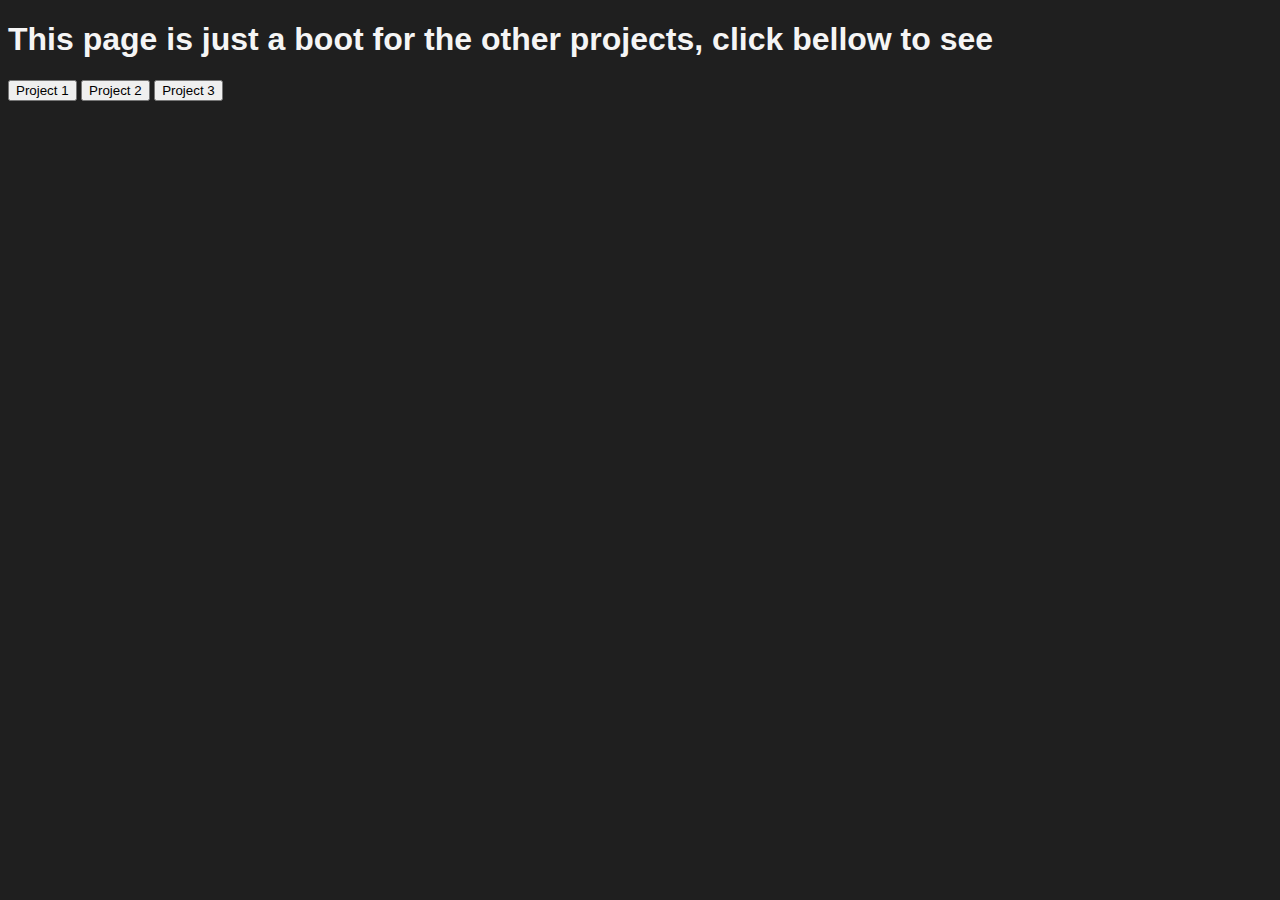
<file: index.html>
<!DOCTYPE html>
<html lang="en">
<head>
    <meta charset="UTF-8">
    <meta http-equiv="X-UA-Compatible" content="IE=edge">
    <meta name="viewport" content="width=device-width, initial-scale=1.0">
    <link rel="stylesheet" href="base.css">
    <title>Document</title>
</head>
<body>
    <h1>This page is just a boot for the other projects, click bellow to see</h1>
    <a href = "Projetos/Proj1.html"><button>Project 1</button></a>
    <a href = "Projetos/Proj2.html"><button>Project 2</button></a>
    <a href = "Projetos/Proj3.html"><button>Project 3</button></a>
</body>
</html>
</file>
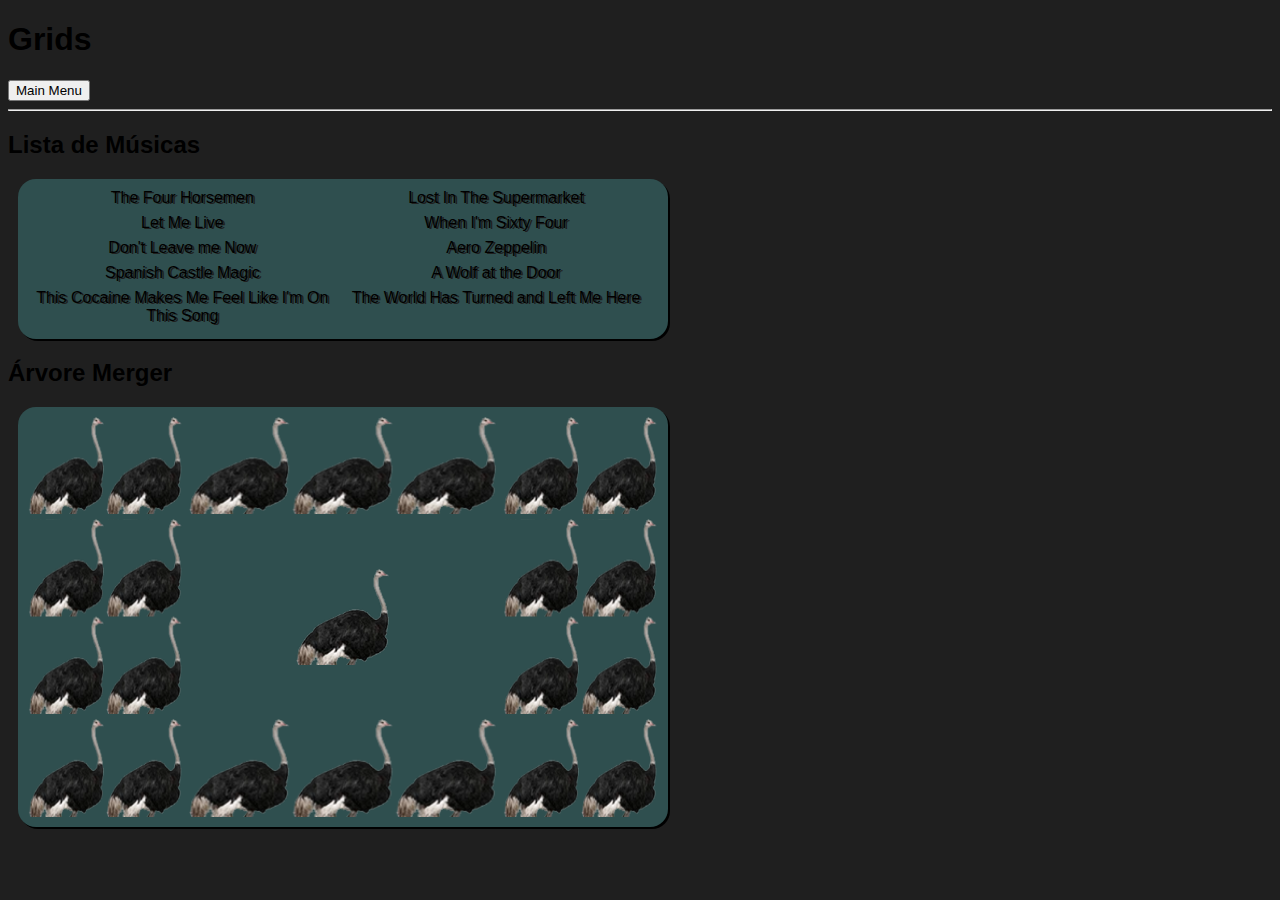
<file: Projetos/Proj1.html>
<!DOCTYPE html>
<html lang="en">
<head>
    <meta charset="UTF-8">
    <meta http-equiv="X-UA-Compatible" content="IE=edge">
    <meta name="viewport" content="width=device-width, initial-scale=1.0">
    <link rel="stylesheet" href="Proj1.css">
    <title>Document</title>
</head>
<body>
    <div>
    <h1>Grids</h1>
    <a href = "../index.html"><button>Main Menu</button></a><hr>
    <h2>Lista de Músicas</h2>
    <section class = "grid1 box">
        <div class = "item1">The Four Horsemen</div>
        <div class = "item1">Lost In The Supermarket</div>
        <div class = "item1">Let Me Live</div>
        <div class = "item1">When I'm Sixty Four</div>
        <div class = "item1">Don't Leave me Now</div>
        <div class = "item1">Aero Zeppelin</div>
        <div class = "item1">Spanish Castle Magic</div>
        <div class = "item1">A Wolf at the Door</div>
        <div class = "item1-l">This Cocaine Makes Me Feel Like I'm On This Song</div>
        <div class = "item1-l">The World Has Turned and Left Me Here</div>
    </section>
    </div>

    <h2>Árvore Merger</h2>
    <section class = "grid2 box">
        <div class = "item2"></div>
        <div class = "item2"></div>
        <div class = "item2"></div>
        <div class = "item2"></div>
        <div class = "item2 item2-c"></div>
        <div class = "item2"></div>
        <div class = "item2"></div>
        <div class = "item2"></div>
        <div class = "item2"></div>
    </section>

</body>
</html>
</file>
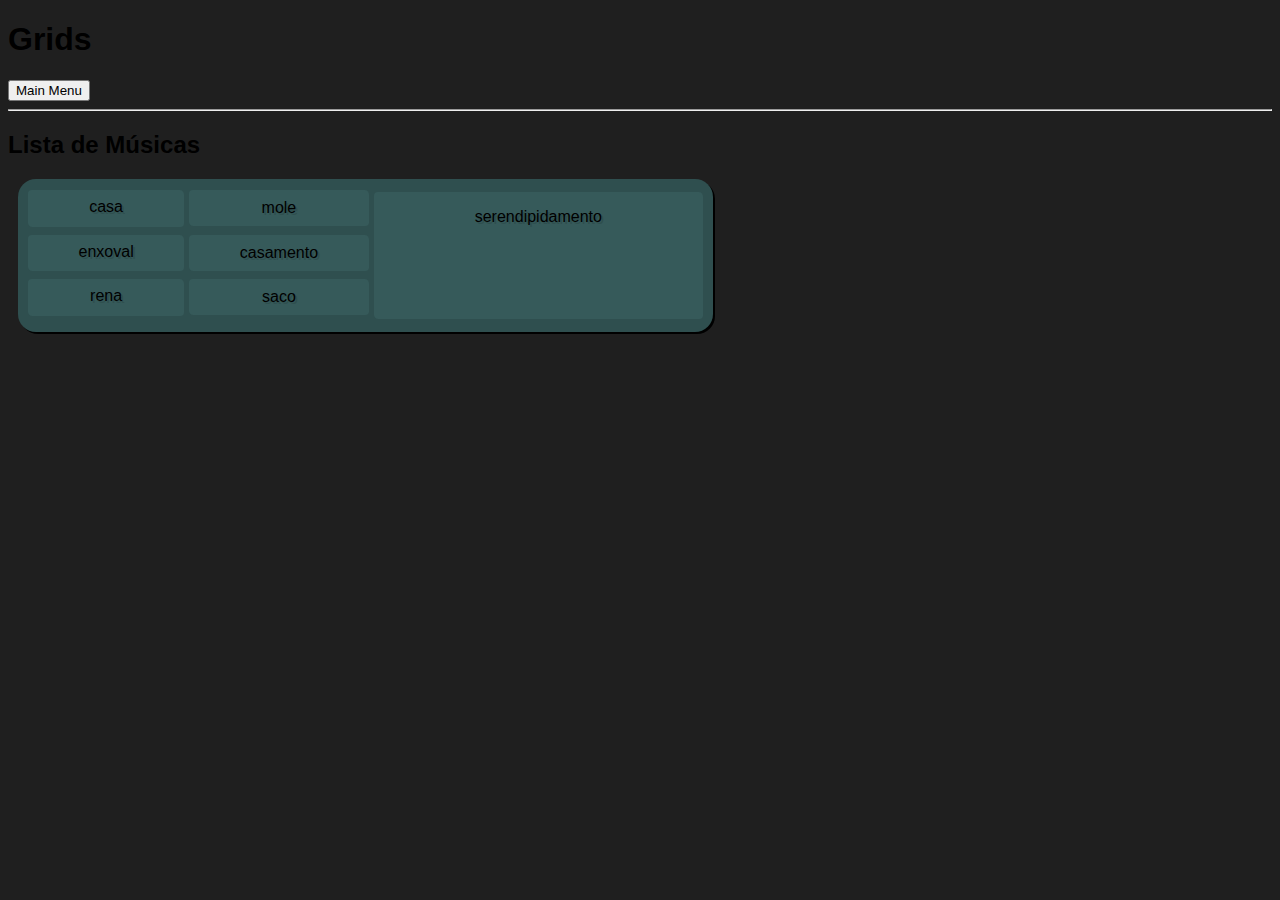
<file: Projetos/Proj2.html>
<!DOCTYPE html>
<html lang="en">
<head>
    <meta charset="UTF-8">
    <meta http-equiv="X-UA-Compatible" content="IE=edge">
    <meta name="viewport" content="width=device-width, initial-scale=1.0">
    <link rel="stylesheet" href="Proj2.css">
    <title>Document</title>
</head>
<body>
    <h1>Grids</h1>
    <a href = "../index.html"><button>Main Menu</button></a><hr>
    <h2>Lista de Músicas</h2>
    <section class = "grid1 box">
        <div class = "item1 pp">casa</div>
        <div class = "item1 pp">mole</div>
        <div class = "item1 mm">enxoval</div>
        <div class = "item1 mm">casamento</div>
        <div class = "item1 gg">serendipidamento</div>
        <div class = "item1 pp">rena</div>
        <div class = "item1 pp">saco</div>
    </section>

</body>
</html>
</file>
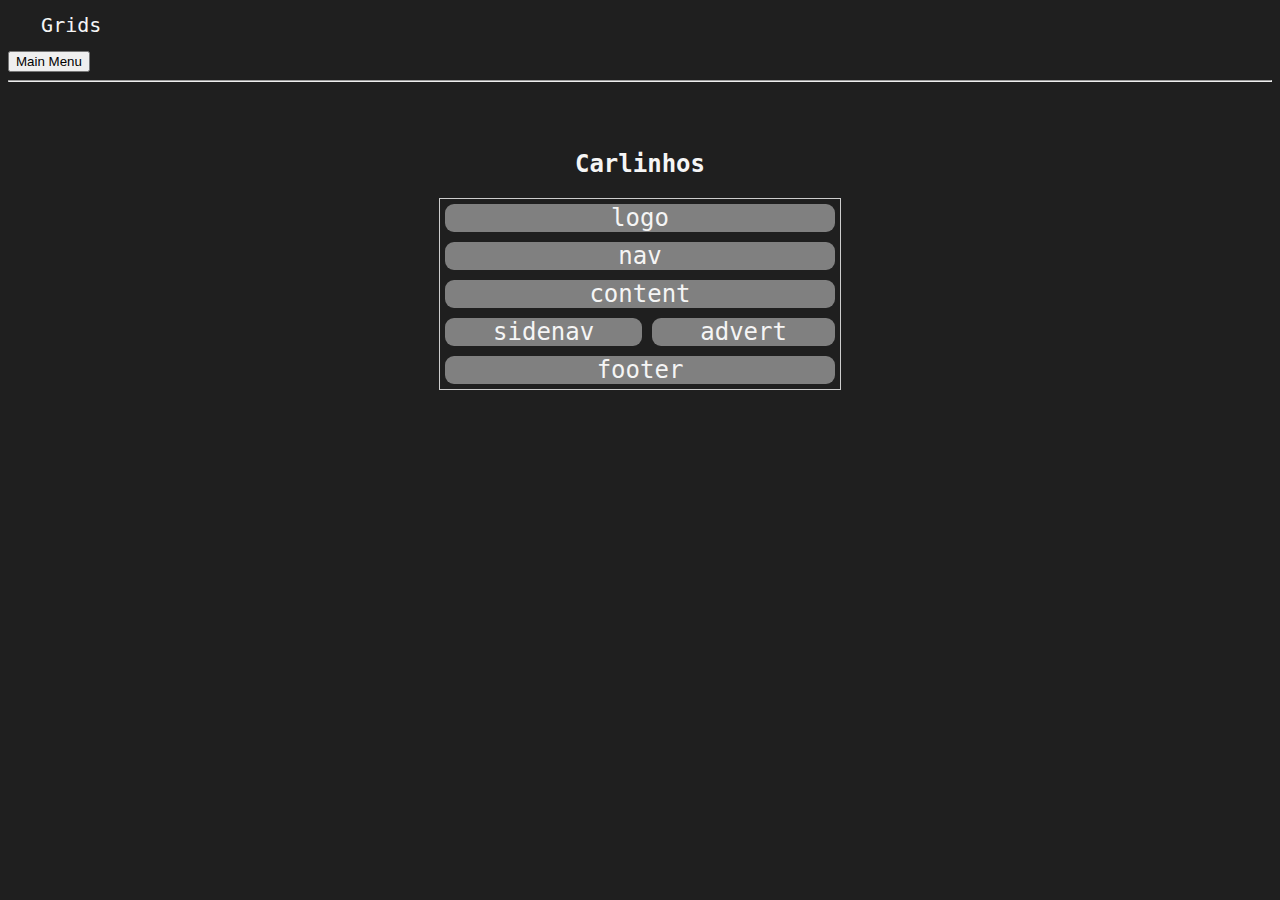
<file: Projetos/Proj3.html>
<!DOCTYPE html>
<html lang="en">
<head>
    <meta charset="UTF-8">
    <meta http-equiv="X-UA-Compatible" content="IE=edge">
    <meta name="viewport" content="width=device-width, initial-scale=1.0">
    <link rel="stylesheet" href="Proj3.css">
    <title>Document</title>
</head>
<body>
<h1>Grids</h1>
<a href = "../index.html"><button>Main Menu</button></a><hr>
<div>
    <h2>Carlinhos</h2>
    <section class="grid grid-template-areas-4">
        <div class="item logo">logo</div>
        <div class="item nav">nav</div>
        <div class="item content">content</div>
        <div class="item sidenav">sidenav</div>
        <div class="item advert">advert</div>
        <div class="item footer">footer</div>
    </section>

    </section>
    </div>
</body>
</file>
<file: base.css>
body {
    font-family: 'Franklin Gothic Medium', 'Arial Narrow', Arial, sans-serif;
    background-color: #1f1f1f;
    color:whitesmoke
}
</file>
<file: Projetos/Proj1.css>
:root{
    --max-width: 70vh;
    --min-width: 400px;
}
body {
    font-family: 'Franklin Gothic Medium', 'Arial Narrow', Arial, sans-serif;
    background-color: #1f1f1f;
    animation: color-change 30s infinite;
}

  
  @keyframes color-change {
    0% { color: white; }
    50% { color: whitesmoke; }
    65% { color: white; }
    75% { color: whitesmoke; }
    95% { color: white; }
    100% { color:transparent; }
  }
.grid1 {
    display: grid;
    max-width: 70vh;
    min-width: 400px;
    max-height: calc(max-content+30px);
    margin: 0 auto;

    grid-template-columns: repeat(auto-fit, 49%);
    grid-template-rows: 20px 20px 20px 20px 40px;


}

.item1{
    text-align: center;
    
}

.item1:hover{
    transition: cubic-bezier(0.075, 0.82, 0.165, 1) 1000ms;
    font-size: 110%;
    text-shadow: 150%;
}

.item1-l{
    text-align: center;
    line-break:strict;
}

.item1-l:hover{
    transition: cubic-bezier(0.075, 0.82, 0.165, 1) 1000ms;
    font-size: 110%;
    text-shadow: 150%;
}

.grid2 {
    display: grid;
    max-width: 70vh;
    min-width: 400px;
    max-height: 70vh;
    min-height: 400px;

    grid-template-columns: 1fr 2fr 1fr;
    grid-template-rows: 1fr 2fr 1fr;
}

.item2{
    text-align: center;
    background: url(../Resources/arvore.png);
    background-repeat: round;
}
.item2-c{
    text-align: center;
    background: url(../Resources/arvore.png);
    background-position: center;
    background-repeat:no-repeat;
}

.item2:hover:not(.item2-c){
    transition-delay: 100ms;
    transition: cubic-bezier(0.075, 0.82, 0.165, 1) 1000ms;
    animation: merging 1s forwards;
    animation-timing-function:cubic-bezier(0.19, 1, 0.22, 1);
    font-size: 110%;
    text-shadow: 150%;
    background-position: center;
    background-repeat:no-repeat;
}

.item2-c:hover{
    transition: cubic-bezier(0.075, 0.82, 0.165, 1) 1000ms;
    animation: resize 3s;
}

@keyframes merging {
    0% { opacity: 100%; }
    25% { opacity: 50%; }
    50% { opacity: 70%; }
    75% { opacity: 90%; }
    100% { opacity: 100%; }
    }
    
  
@keyframes resize {
    0%   { background-size: 45%; }
    25%  { background-size: 50%; }
    50%  { background-size: 60%; }
    75%  { background-size: 75%; }
    100% { background-size: 90%;}
    }  
.box {
    box-sizing: content-box;
    background: darkslategray;
    box-shadow: black 2px 2px ;
    border-radius: 2vh;
    gap: 5px;
    margin: 10px;
    padding: 10px;
    text-shadow: #1f1f1f 2px 1px;
}
</file>
<file: Projetos/Proj2.css>
:root{
    --max-width: 70vh;
    --min-width: 400px;
}
body {
    font-family: 'Franklin Gothic Medium', 'Arial Narrow', Arial, sans-serif;
    background-color: #1f1f1f;
    animation: color-change 30s infinite;
}

  
  @keyframes color-change {
    0% { color: white; }
    50% { color: whitesmoke; }
    65% { color: white; }
    75% { color: whitesmoke; }
    95% { color: white; }
    100% { color:transparent; }
  }

.grid1 {
    display: grid;
    max-width: 75vh;
    min-width: 400px;
    max-height: calc(max-content+30px);
    padding: 5vh;
    margin: 0 auto;

    grid-template-areas: 
    "p q g g"
    "m m g g"
    "e e g g"
    "f f g g"

}


.pp {
    grid-area: p, q;
}

.mm {
    grid-area: m, e, f;
}

.gg {
    grid-area: g;
}

.item1{
    text-align: center;
    background-color: #365a5a;
    text-shadow: 2px 2px #2f4f4f;
    padding: 5%;
    margin-top: 1%;
    margin-bottom: 1%;
    border-radius: calc(1vw - 1vh) calc(2vw - 2vh - 3px) calc(1vw - 1vh) calc(2vw - 2vh - 3px);
}

.item1:hover{
    transition: cubic-bezier(0.075, 0.82, 0.165, 1) 1000ms;
    font-size: 110%;
    text-shadow: 150%;
}

.box {
    box-sizing: content-box;
    background: #2f4f4f;
    box-shadow: black 2px 2px ;
    border-radius: 2vh;
    gap: 5px;
    margin: 10px;
    padding: 10px;
    text-shadow: #1f1f1f 2px 1px;
}
</file>
<file: Projetos/Proj3.css>
body {
    font-family: 'Monospace';
    background-color: #1f1f1f;
    animation: color-change 30s infinite;
    color: whitesmoke;
}

h1 {
    text-align: left;
    left: -45%;
    position: relative;
    display: block;
    font-size: 48px;
}
h2 {
    text-align: center;
    left: 0%;
    position: relative;
    display: block;    
} 
  @keyframes color-change {
    0% {  border-color: white;      }
    33% { border-color: grey; }
    66%{  border-color:transparent;   }
    100% {  border-color: white;      }

  }

  .grid-template-areas-4 {
	grid-template-areas:
		"logo logo"
		"nav nav"
		"content content"
		"sidenav advert"
		"footer footer"
		;
}

.item {
	margin: 5px;
    border-radius: 1vh 1vh;
	background: gray;
	text-align: center;
	font-size: 1.5em;
}

.grid {
	max-width: 400px;
	margin: 0 auto;
	border: 2px outset #ccc;
    animation: color-change 3s cubic-bezier(0.075, 0.82, 0.165, 1);
}

/* Grid */
.grid {
	display: grid;
}

.logo {
	grid-area: logo;
}

.nav {
	grid-area: nav;
}

.content {
	grid-area: content;
}

.sidenav {
	grid-area: sidenav;
}

.advert {
	grid-area: advert;
}

.footer {
	grid-area: footer;
}


/* Grid Item */

.grid {
	max-width: 400px;
	margin: 0 auto;
	border: 1px solid #ccc;
}

h1 {
	text-align: center;
	font-size: 1.25em;
	font-weight: normal;
}


body > div {
	padding: 40px 0;
}
</file>
